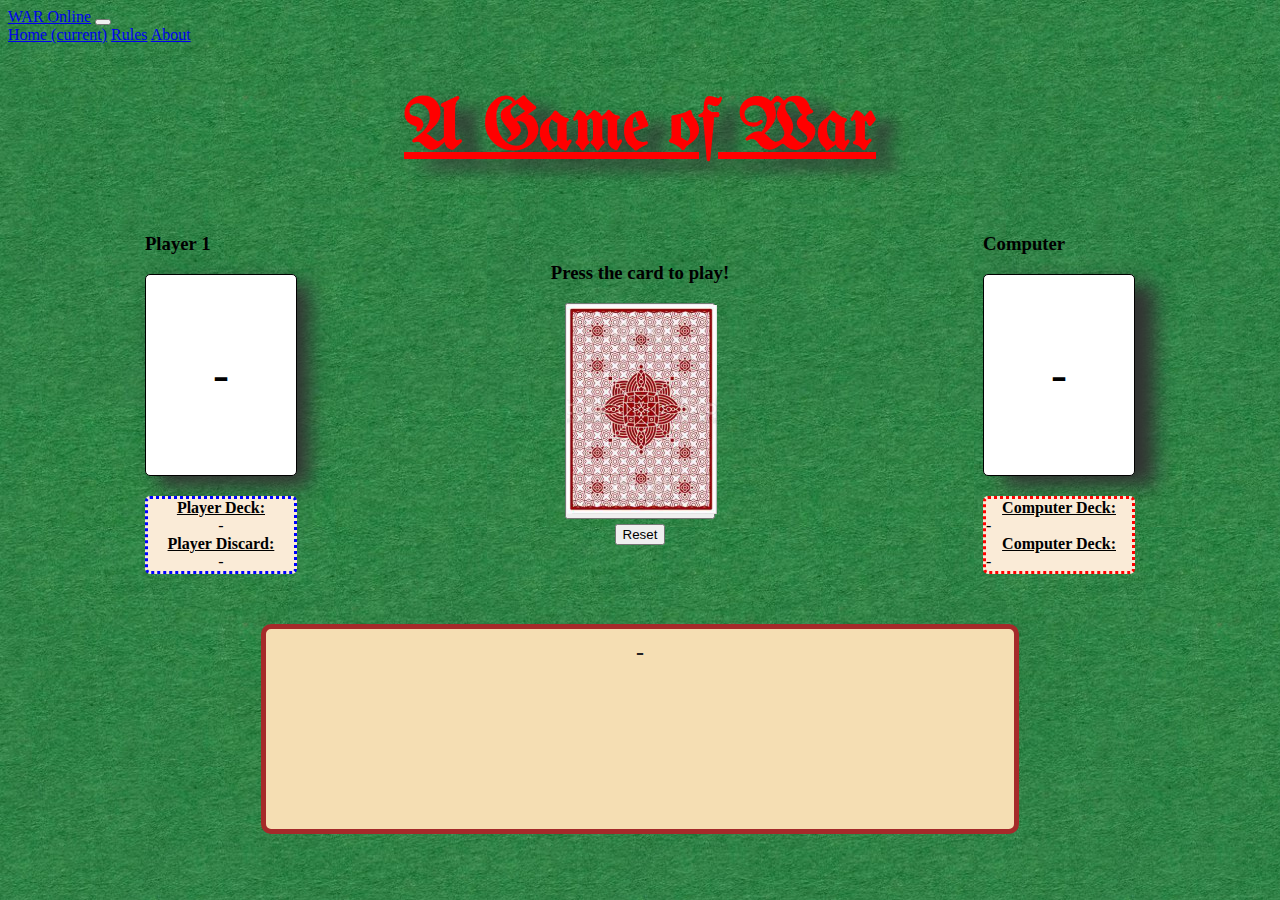
<file: index.html>
<!DOCTYPE html>
<html class="no-js" lang="en">
<head>
    <meta charset="UTF-8">
    <meta http-equiv="X-UA-Compatible" content="IE=edge">
    <meta name="viewport" content="width=device-width, initial-scale=1.0">


    <link rel="stylesheet" href="https://cdn.jsdelivr.net/npm/bootstrap@4.6.1/dist/css/bootstrap.min.css" integrity="sha384-zCbKRCUGaJDkqS1kPbPd7TveP5iyJE0EjAuZQTgFLD2ylzuqKfdKlfG/eSrtxUkn" crossorigin="anonymous">
    <link rel="preconnect" href="https://fonts.googleapis.com">
    <link rel="preconnect" href="https://fonts.gstatic.com" crossorigin>
    <link href="https://fonts.googleapis.com/css2?family=Alfa+Slab+One&display=swap" rel="stylesheet"> 
    <link rel="stylesheet" href="workingStylesheet.css">
    <link
    rel="stylesheet"
    href="https://cdnjs.cloudflare.com/ajax/libs/animate.css/4.1.1/animate.min.css"
  />
<!-- font-family: 'Alfa Slab One', cursive; -->
    <title>Let's Play WAR!</title>

</head>
  <body>
    <nav class="navbar navbar-expand-lg navbar-dark bg-dark">
        
       <a class="navbar-brand" href="#">WAR Online</a>
        <button class="navbar-toggler" type="button" data-toggle="collapse" data-target="#navbarNavAltMarkup" aria-controls="navbarNavAltMarkup" aria-expanded="false" aria-label="Toggle navigation">
          <span class="navbar-toggler-icon"></span>
        </button>
        <div class="collapse navbar-collapse" id="navbarNavAltMarkup">
          <div class="navbar-nav">
            <a class="nav-link active" href="index.html" target="_blank">Home <span class="sr-only">(current)</span></a>
            <a class="nav-link" href="rules.html" target="_blank">Rules</a>
            <a class="nav-link" href="about.html" target="_blank">About</a>
          </div>
        </div>
      </nav>

<!--END OF NAVIGATION BAR-->

<!-- The score section was removed; doesn't match game parameters -->
    <!-- <div class="top_border">
      <section class="cpu">
        <h2>Computer Score:</h2>
        <div class="info top">
          <div data-games-won="0" ></div>
          <div id = "computerScore">-</div>
        </div>
        <div class="card right">
          <span class="name"></span>
        </div>
      </section>


      <section class="player">
        <h2>Player Score:</h2>
        <div class="info right">
          <div data-games-won="0" id = "playerScore">-</div>
        </div>
        <div class="card left">
          <span class="name"></span>
        </div>
      </section>
  </div> -->



     
 <section class="poker_background">
  <h1 class="animate__animated animate__zoomInDown">A Game of War</h1>

    <div id = "gameBox">
    <div class="left_player">
        <h3 class="player_one">Player 1</h3>
        <div id="playerCard">
          -
        </div>
          <div id = "playerHand">
            <div class = "reportTitle">Player Deck:</div>
            <div id="playerDeckReport">-

            </div>
            <div class = "reportTitle">Player Discard:</div>
            <div id = "playerDiscardReport">-
          </div>
        </div>

        <!-- not functional for card generation/display -->
        <!-- <img class="ace_of_diamonds" src="./img/ace_of_diamonds.png"> -->
        <!-- <img src="./img/eight_of_cloves.png" width="99px"> -->
        </div>


   
    <div class="front_of_card">
        <div id= instruction><h3 id="instruction" class="animate_animated animate__bounceIn">Press the card to play!</h3></div>
        <button id = "gameButton" onclick="gameRun()"><img id = "cardBack" src="./img/front_of_card.png"></button>
        <button id="resetButton" onclick="resetGame()" type="button" class="btn btn-danger" >Reset</button>

    </div>

    <div class="right_player">
      <h3 class="player_two">Computer</h3>
      <div id="computerCard">
        -
      </div>
      <div id = "computerHand">
        <div class = "reportTitle">Computer Deck:</div>
        <div id="computerDeckReport">-</div>
        <div class = "reportTitle">Computer Deck:</div>
        <div id = "computerDiscardReport">-
      </div>

    </div>
</div>
</div>


 
   

    <section class="gameReporting">
      <div id="roundResults">
        -
      </div>
      <div id="warDeclaration">
        
      </div>


    </section>


<!--
      <section class="poker_leader_section">
        <div class="poker_leader">
          <img src="/img/poker leader.png">
         </div>
      </section>
-->

      <!--Poker Leader-->

    <!--<div class="poker_background">
        <div class="poker_title">
          <h1>A Game of War</h1>-->
         <!--<h1 style="text-align: center">A Game of War</h1>-->
         


         <!--<div class="container"></div>
          
          <div class="you"></div>
          <div class="you_two"></div>
          <button type="button" class="btn btn-danger">Draw!</button>
      </div>

    
    </div>-->
<!-- This closes nothing?? -->
<!-- </div> -->

<script src="/js/workingGame.js"></script>
  <script src="https://cdn.jsdelivr.net/npm/jquery@3.5.1/dist/jquery.slim.min.js" integrity="sha384-DfXdz2htPH0lsSSs5nCTpuj/zy4C+OGpamoFVy38MVBnE+IbbVYUew+OrCXaRkfj" crossorigin="anonymous"></script>
  <script src="https://cdn.jsdelivr.net/npm/bootstrap@4.6.1/dist/js/bootstrap.bundle.min.js" integrity="sha384-fQybjgWLrvvRgtW6bFlB7jaZrFsaBXjsOMm/tB9LTS58ONXgqbR9W8oWht/amnpF" crossorigin="anonymous"></script>
</body>
 
</html>
</file>
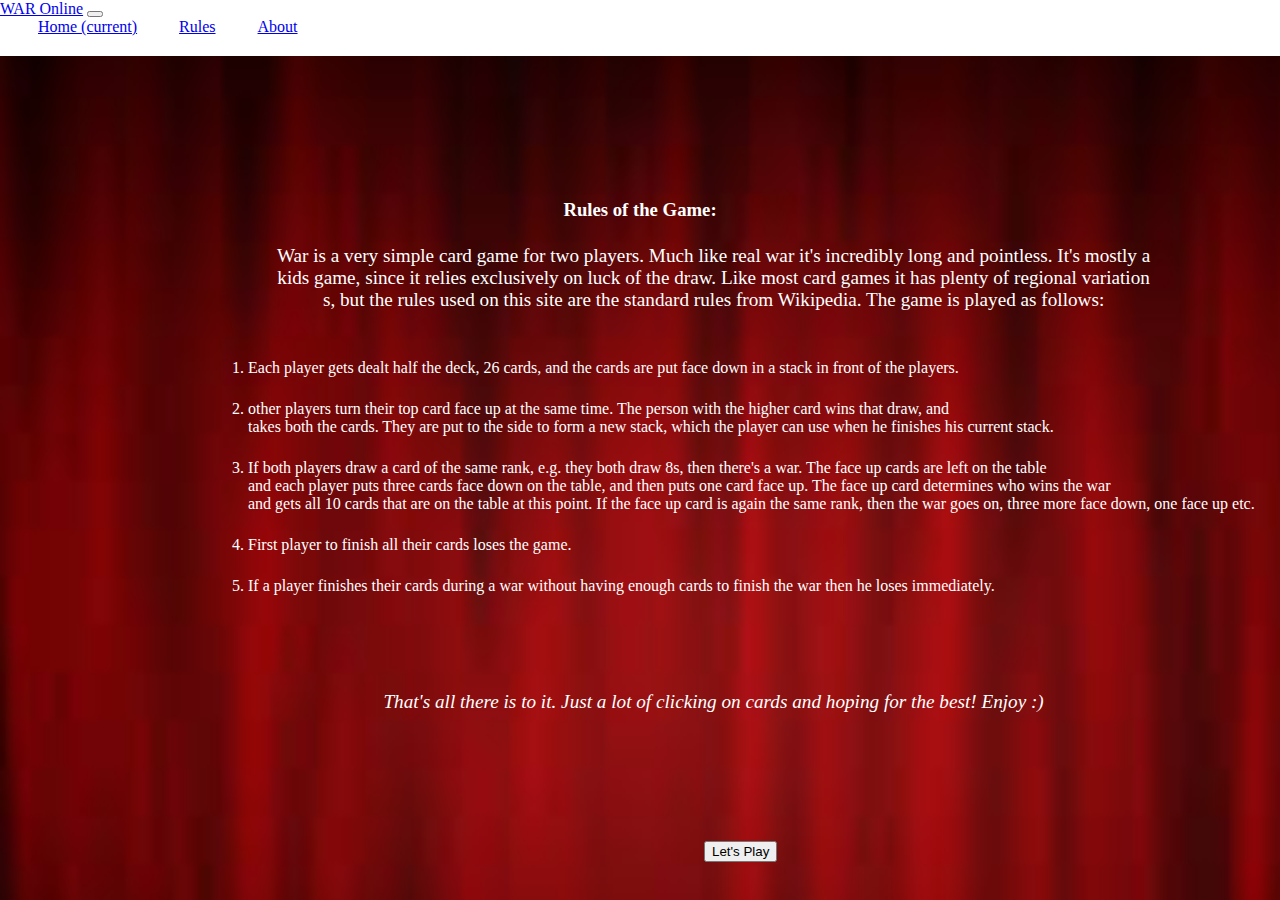
<file: rules.html>
<!DOCTYPE html>
<html lang="en">
<head>
    <meta charset="UTF-8">
    <meta http-equiv="X-UA-Compatible" content="IE=edge">
    <meta name="viewport" content="width=device-width, initial-scale=1.0">
    <title>Let's Play WAR!</title>
    <link rel="stylesheet" href="https://cdn.jsdelivr.net/npm/bootstrap@4.6.1/dist/css/bootstrap.min.css" integrity="sha384-zCbKRCUGaJDkqS1kPbPd7TveP5iyJE0EjAuZQTgFLD2ylzuqKfdKlfG/eSrtxUkn" crossorigin="anonymous">
    <link rel="stylesheet" href="stylesheet.css">
    <title>Let's Play WAR!|Rules</title>
</head>
<body>
    <nav class="navbar navbar-expand-lg navbar-dark bg-dark">
        <a class="navbar-brand" href="#">WAR Online</a>
        <button class="navbar-toggler" type="button" data-toggle="collapse" data-target="#navbarNavAltMarkup" aria-controls="navbarNavAltMarkup" aria-expanded="false" aria-label="Toggle navigation">
          <span class="navbar-toggler-icon"></span>
        </button>
        <div class="collapse navbar-collapse" id="navbarNavAltMarkup">
          <div class="navbar-nav">
            <a class="nav-link active" href="index.html">Home <span class="sr-only">(current)</span></a>
            <a class="nav-link" href="#">Rules</a>
            <a class="nav-link" href="about.html">About</a>
          </div>
        </div>
      </nav>

    <section class="rules_background"> 
    <h3 style="text-align: center">Rules of the Game:</h3>
    <p style="text-align: center">
        War is a very simple card game for two players. Much like real war it's incredibly long and pointless.
         It's mostly a kids game, since it relies exclusively on luck of the draw. Like most card games it has
          plenty of regional variations, but the rules used on this site are the standard rules from Wikipedia. 
          The game is played as follows:</p>
          
        <ol>
        <li>Each player gets dealt half the deck, 26 cards, and the cards are put face down in a stack in front of the players.</li>
        <li>other players turn their top card face up at the same time. The person with the higher card wins that draw, and <br> takes both the cards. They are put to the side to form a new stack, which the player can use when he finishes his current stack.</li>
        <li>If both players draw a card of the same rank, e.g. they both draw 8s, then there's a war. The face up cards are left on the table <br> and each player puts three cards face down on the table, and then puts one card face up. The face up card determines who wins the war <br> and gets all 10 cards that are on the table at this point. If the face up card is again the same rank, then the war goes on, three more face down, one face up etc.</li>
        <li>First player to finish all their cards loses the game.
        <li>If a player finishes their cards during a war without having enough cards to finish the war then he loses immediately.</li>
        </ol> 


        <p class="end_note">That's all there is to it. Just a lot of clicking on cards and hoping for the best! Enjoy :)</p>


        <a href="index.html">
        <button type="button" class="btn btn-secondary btn-md bg-dark">Let's Play</button></a>
  

  </section>  
    <script src="https://cdn.jsdelivr.net/npm/jquery@3.5.1/dist/jquery.slim.min.js" integrity="sha384-DfXdz2htPH0lsSSs5nCTpuj/zy4C+OGpamoFVy38MVBnE+IbbVYUew+OrCXaRkfj" crossorigin="anonymous"></script>
<script src="https://cdn.jsdelivr.net/npm/bootstrap@4.6.1/dist/js/bootstrap.bundle.min.js" integrity="sha384-fQybjgWLrvvRgtW6bFlB7jaZrFsaBXjsOMm/tB9LTS58ONXgqbR9W8oWht/amnpF" crossorigin="anonymous"></script>
</body>
</html>
</file>
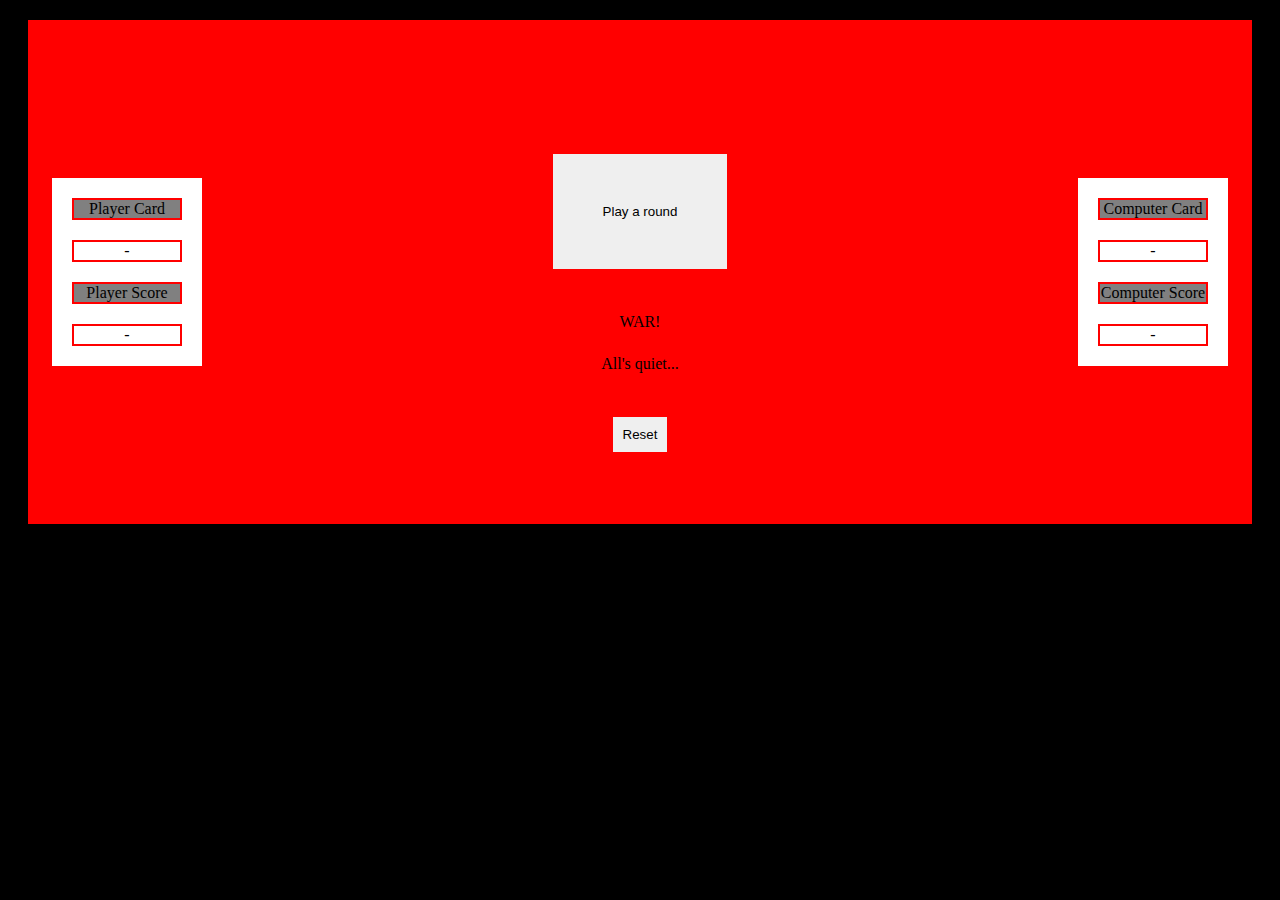
<file: war.html>
<!DOCTYPE html>
<html lang="en">
<head>
    <meta charset="UTF-8">
    <meta http-equiv="X-UA-Compatible" content="IE=edge">
    <meta name="viewport" content="width=device-width, initial-scale=1.0">
    <title>WAR!</title>

    <link rel="stylesheet" href="/style.css">
</head>
<body>
    <div id = "gameField">
<div id="playerBox">
    <p>Player Card</p>
    <div id = "playerCard">-</div>
    <p>Player Score</p>
    <div id = "playerScore">-</div>
   
    
</div>
<div id = "warbox">
    <p id = "warDeclaration"><!-- +++++++++++<br>It's a War!<br>+++++++++++ --></p>
    <button onclick="gameRun()" id = "playButton">Play a round</button>
    <p>WAR!</p>
    <p id = "roundResults">All's quiet...</p>
    <button onclick="resetGame();" id = "resetButton">Reset</button>

</div>
    

<div id = "computerBox">
    <p>Computer Card</p>
    <div id = "computerCard">-</div>
    <p>Computer Score</p>
    <div id = "computerScore">-</div>
</div>
</div>


<script src="/js/game.js"></script>
</body>
</html>
</file>
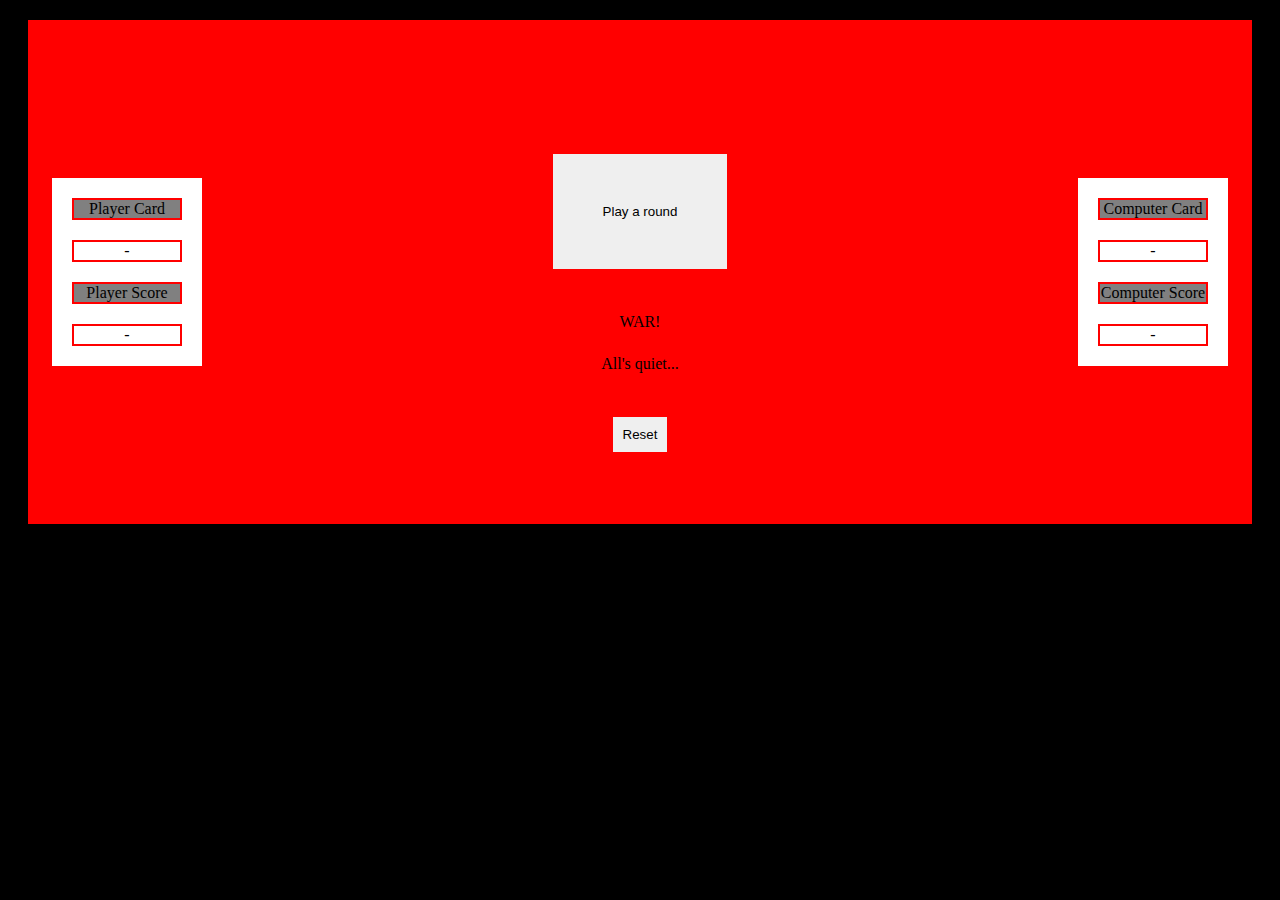
<file: oldWar/war.html>
<!DOCTYPE html>
<html lang="en">
<head>
    <meta charset="UTF-8">
    <meta http-equiv="X-UA-Compatible" content="IE=edge">
    <meta name="viewport" content="width=device-width, initial-scale=1.0">
    <title>WAR!</title>

    <link rel="stylesheet" href="/oldWar/style.css">
</head>
<body>
    <div id = "gameField">
<div id="playerBox">
    <p>Player Card</p>
    <div id = "playerCard">-</div>
    <p>Player Score</p>
    <div id = "playerScore">-</div>
   
    
</div>
<div id = "warbox">
    <p id = "warDeclaration"><!-- +++++++++++<br>It's a War!<br>+++++++++++ --></p>
    <button onclick="gameRun()" id = "playButton">Play a round</button>
    <p>WAR!</p>
    <p id = "roundResults">All's quiet...</p>
    <button onclick="resetGame();" id = "resetButton">Reset</button>

</div>
    

<div id = "computerBox">
    <p>Computer Card</p>
    <div id = "computerCard">-</div>
    <p>Computer Score</p>
    <div id = "computerScore">-</div>
</div>
</div>


<script src="/js/game.js"></script>
</body>
</html>
</file>
<file: workingStylesheet.css>
@import url('https://fonts.googleapis.com/css2?family=UnifrakturMaguntia&display=swap');
  
  /* body *{
    border: 2px solid red;
  } */

body{
    display: flex;
    flex-direction: column;
    background-image: url("css/poker_background_2.jpg")
}

.poker_background h1{
    font-family: "UnifrakturMaguntia";
    font-size: 4.5em;
    color: red;
    text-decoration: underline;
    text-align: center;
    text-shadow: 20px 10px 15px #333;
}
#gameBox{
    display: flex;
    justify-content: space-around;
    align-items: center;
    margin: 0 10px;
}

#instruction{
    text-align: center;
}
.front_of_card{
    display: flex;
    flex-direction: column;
    justify-content: center;
    align-items: center;
    
}

#playerHand{
    display: flex;
    flex-direction: column;
}
#computerHand{
    display: flex;
    flex-direction: column;
}
#gameButton{
    width: 150px;
    margin: 0;
    padding: 0;
}

#cardBack{
    width: 150px;
}

#resetButton{
    margin-top: 5px;
    text-align: center;
}

/* added background/etc to offset green background */
#playerCard{
    display: flex;
    justify-content: center;
    align-items: center;
    text-align: center;
    border: 1px solid black;
    width: 150px;
    height: 200px;
    font-size: 3em;
    background-color: white;
    border-radius: 5px;
    box-shadow: 12px 10px 20px #333;
    margin-bottom: 20px;
}

#computerCard{
    display: flex;
    justify-content: center;
    align-items: center;
    text-align: center;
    border: 1px solid black;
    width: 150px;
    height: 200px;
    font-size: 3em;
    background-color: white;
    border-radius: 5px;
    box-shadow: 20px 10px 20px #333;
    margin-bottom: 20px;

}

.gameReporting{
    display: flex;
    flex-direction: column;
    justify-content: space-between;
    align-items: center;
    text-align: center;
    background-color: wheat;
    border: 5px solid brown;
    margin: 50px 20% 0 20%;
    border-radius: 10px;
    height: 200px;
}

#roundResults{
    font-weight: bold;
    font-size: 1.5em;
    color: #222;
    margin: 10px 0 0px 0;
}

#warDeclaration{
    font-family: 'Times New Roman', Times, serif;
    font-size: 3em;
    color: red;

}

/* New background CSS left text hard to read, adding boxes and such below for legibility*/
#playerHand{
    background-color: antiquewhite;
    margin-top: 5px;
    border: 3px dotted blue;
    border-radius: 5px;
}

#playerDeckReport{
    text-align: center;
}
.reportTitle{
    text-decoration: underline;
    text-align: center;
    font-weight: bold;
}

#playerDiscardReport{
    text-align: center;
}
#computerHand{
    background-color: antiquewhite;
    margin-top: 5px;
    border: 3px dotted red;
    border-radius: 5px;
}
</file>
<file: stylesheet.css>
html, body {
 margin:0;
 padding:0;
 overflow-x: hidden;	
  /*prevents white space from the right side*/
}

.nav-link {
        margin-left: 38px;
        text-align: center;
}

.nav-link:hover, .nav-link:active { 
    background-color: black;
    background-color: grey;
}

.top_border {
background-color:#800000;
color: #fff;
}

.poker_background {
background-color:  #015d00;
 /*background-image: url("./css/poker_background.jpg");*/
 background-attachment: relative;      
 /*background-image: linear-gradient(314deg, #015d00 0%, #04bf00 74%, #015d00 20%,);*/
 background-position: center 1px; /* I had to change the number for center -238px to 1px in order for the entire picture to appear*/
 background-repeat: no-repeat;   
 background-size: cover;
 height: 66vw;
 width: 100%;
} 

.poker_background h1 {
color: #fff;
text-align: center;
}

.left_player {
<<<<<<< HEAD
=======

>>>>>>> f7657c1fbdd13cfa2d372741767c908cbfe3897a
 margin-top: 5rem;
 margin-bottom: -23rem;
 margin-left: 18rem;
}

.player_one  {
color: #fff;
margin-bottom: -14rem;
margin-left: -1rem;
}

.ace_of_diamonds, img {
margin-top: 15rem;
margin-left: 4rem;
}

.eight_of_cloves {
 margin-right: -2rem;
 margin-top: 58rem;
 
}

.btn {
position: absolute;
margin-left: 18rem;
margin-top: 28rem;
 }

#reset {
  display: absolute;
  justify-content: center;
  align-items: center;
  height: auto;
  margin-left: 700px;
}
        

.right_player {
display: flex;
justify-content: end;
margin-left: 10rem;
margin-right: -53em;
margin-top: -20rem;
word-wrap: break-word;
width: 68%;
}

.player_two {
 color: #fff;
 margin-left: 3rem;
 margin-top: 25rem;
}

.joker, img {
margin-top: 14rem;
margin-left: 6rem;
}

.four_of_spades, img {
 margin-left: -15rem;
}

.player_two  {
margin-top: 10rem;
margin-left: 24rem;
}

.btn-primary {
 margin-top: 5rem;
 margin-left: 74rem;    
}

.front_of_card img {
 /* position: relative;
 margin-left: 43rem;
 margin-top: -13rem; */
 display: flex;
 justify-content: center;
 align-items: center;
 transform: rotate(1deg);
 width: 7.3%;
}

.front_of_card:hover {

}
.front_of_card:active {

    transform:scale(1.2);	
}
/*END OF HOME PAGE*/



/*STARTING OF RULES PAGE*/

.rules_background {
background-image: url("css/curtain.png");
background-attachment: relative;      
/*background-image: linear-gradient(314deg, #015d00 0%, #04bf00 74%, #015d00 20%,);*/
background-position: center 1px; /* I had to change the number for center -238px to 1px in order for the entire picture to appear*/
background-repeat: no-repeat;   
background-size: cover;
height: 66vw;
width: 100%;
}

.rules_background h3 {
 color:#fff;
 margin-bottom: 1.5rem;
 padding-top: 9rem;
}

.rules_background p {
 color:#fff;
 font-size: 1.2rem;
 margin-bottom: 3rem;
 margin-left: 17rem;
 word-break: break-all;
 width: 69%;
}

ol li {
 color: #fff;
 margin-top: 23px;
margin-left: 13rem;
text-align: justify;
}

.end_note {
font-style: italic;
font-weight: 400;   
margin-top: 6rem;
text-align: center;

}

.btn-secondary {
text-align: center;
margin-left: 44rem;
margin-top: 5rem;
}

/*End OF RULES PAGE*/


.parallax {
background: url('css/casino_scenery.png') no-repeat; 
background-attachment: fixed;
background-size: cover;
height: 66vw;
width: 100%;
}
</file>
<file: style.css>
body *{
    border: 2px solid red;
    margin: 20px;
}
body{
    /* display: flex; */
    justify-content: center;
    background-color: black;
}
#playButton{
    padding: 50px;
    margin-top: 80px;
}

#resetButton{
    padding: 10px;
}
p{
    background-color: grey;
}
#playerBox{
    width: 150px;
    text-align: center;
    background-color: white;
}
#computerBox{
    width: 150px;
    text-align: center;
    background-color: white;
}
#gameField{
    display: flex;
    justify-content: space-between;
    align-items: center;
    background-color: red;
    height: 500px;
    /* max-width: 600px; */
}

#warbox{
    width: 300px;
    height: 400px;
    text-align: center;
}
#warbox p {
    background-color: red;
    text-align: center;
}

#warDeclaration {
    position: absolute;
    top: 25px;
    margin-top: 0;
    padding-bottom: 50px;
    font-size: 2em;
    height: 20px;
}
</file>
<file: oldWar/style.css>
body *{
    border: 2px solid red;
    margin: 20px;
}
body{
    /* display: flex; */
    justify-content: center;
    background-color: black;
}
#playButton{
    padding: 50px;
    margin-top: 80px;
}

#resetButton{
    padding: 10px;
}
p{
    background-color: grey;
}
#playerBox{
    width: 150px;
    text-align: center;
    background-color: white;
}
#computerBox{
    width: 150px;
    text-align: center;
    background-color: white;
}
#gameField{
    display: flex;
    justify-content: space-between;
    align-items: center;
    background-color: red;
    height: 500px;
    /* max-width: 600px; */
}

#warbox{
    width: 300px;
    height: 400px;
    text-align: center;
}
#warbox p {
    background-color: red;
    text-align: center;
}

#warDeclaration {
    position: absolute;
    top: 25px;
    margin-top: 0;
    padding-bottom: 50px;
    font-size: 2em;
    height: 20px;
}
</file>
